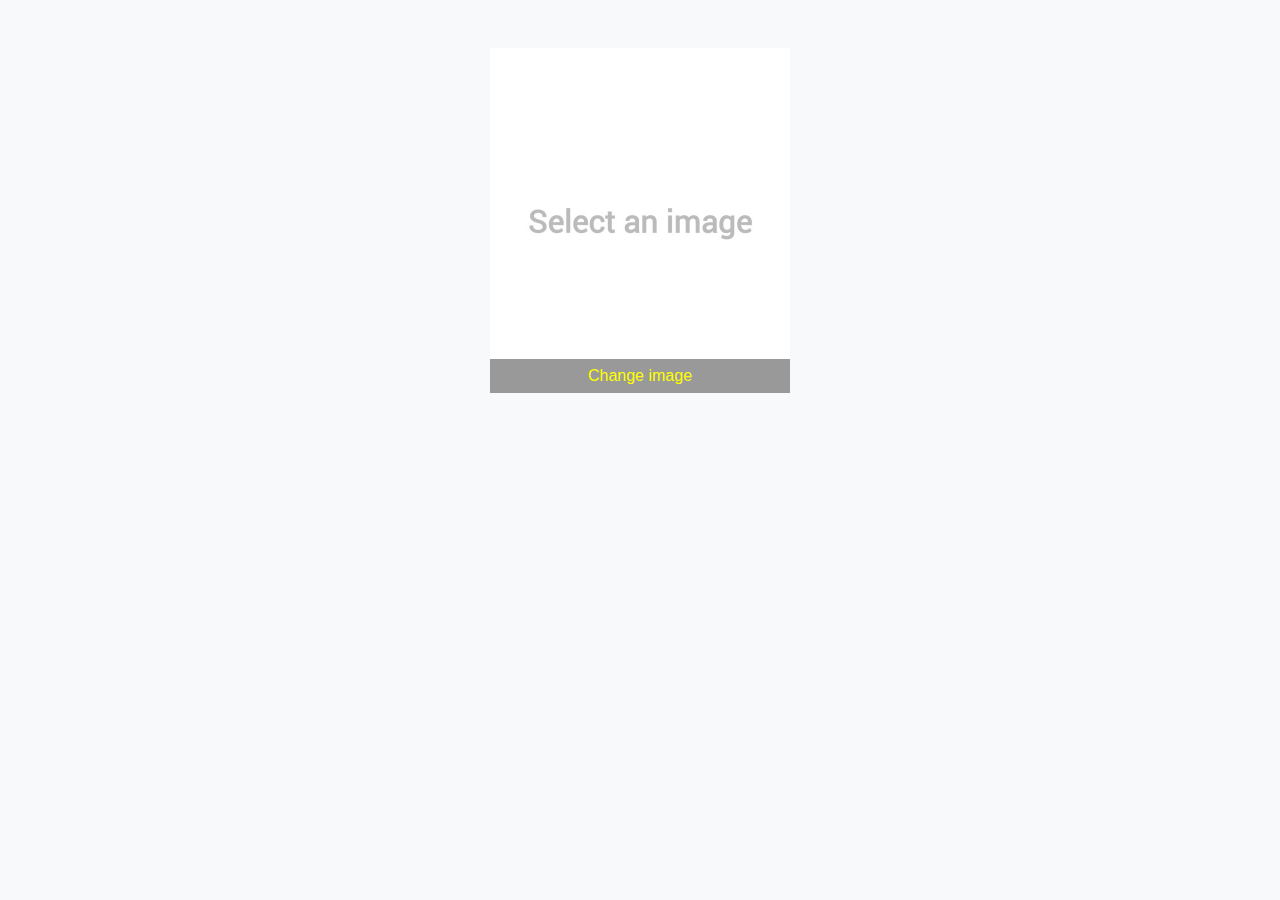
<file: index.html>
<!DOCTYPE html>
<html>

<head>
	<title>Custom Cropper</title>
	<meta charset="utf-8">
	<meta name="viewport" content="width=device-width, initial-scale=1, maximum-scale=10 shrink-to-fit=no">
	<meta http-equiv="x-ua-compatible" content="ie=edge">
	<meta name="theme-color" content="#09407f">
	<link href="assets/libs/css/bootstrap.min.css" rel="stylesheet">
	<link href="assets/libs/css/cropper.css" rel="stylesheet">
	<link href="assets/css/style.css?v1.2" rel="stylesheet"> 
	<style type="text/css">
	
	</style>
</head>
<body class="bg-light">
	<div class="container py-4">
		<div class="row">
			<div class="col-md-6 mx-auto">
				<section id="img_for_crop_section" class="text-center">
					<h1 class="text-center bg-primary text-light px-4 py-2 rounded">Crop image</h1>
					<div class="img_wrapper border"> 
						<img id="img_for_crop" src="assets/img/select-an-image.jpg" alt="your image" /> 
					</div>
					<div class="py-2 mx-auto"> 
						<span id="file_name"></span>
						<br>
						<span id="file_size"></span> 
					</div>
					<div class="d-flex justify-content-center align-item-center">
						<button id="cropBtn" class="d-none btn btn-primary mx-3" onclick="crop()">Crop Image</button>
						<button id="cancelBtn" class="btn btn-secondary mx-3" onclick="cancelCrop()">Cancel</button>
					</div>
				</section>
				<section id="img_preview_section">
					<div id="response" class="d-none alert alert-success alert-dismissible"> </div>
					<div class="my-4 img_wrapper">
						<label for="image-input"> 
							<img id="label_image" src="assets/img/select-an-image.jpg" alt="select image" /> 
						</label>
						<input type="file" class="sr-only" id="image-input" accept="image/jpeg, image/png">
					</div>
				</section>
			</div>
		</div>
	</div>
	<div class="processing d-none"> <img src="assets/img/loader.gif">
		<p>Processing...</p>
	</div>
	<script src="assets/libs/js/jquery.min.js"></script>
	<script src="assets/libs/js/bootstrap.bundle.min.js"></script>
	<script src="assets/libs/js/cropper-4.1.0.min.js"></script>
	<script src="./assets/js/main.js"></script>
</body>

</html>
</file>
<file: assets/libs/css/cropper.css>
/*!
 * Cropper v4.1.0
 * https://fengyuanchen.github.io/cropper
 *
 * Copyright 2014-present Chen Fengyuan
 * Released under the MIT license
 *
 * Date: 2019-10-12T07:43:47.783Z
 */

.cropper-container {
  direction: ltr;
  font-size: 0;
  line-height: 0;
  position: relative;
  -ms-touch-action: none;
  touch-action: none;
  -webkit-user-select: none;
  -moz-user-select: none;
  -ms-user-select: none;
  user-select: none;
}

.cropper-container img {
  display: block;
  height: 100%;
  image-orientation: 0deg;
  max-height: none !important;
  max-width: none !important;
  min-height: 0 !important;
  min-width: 0 !important;
  width: 100%;
}

.cropper-wrap-box,
.cropper-canvas,
.cropper-drag-box,
.cropper-crop-box,
.cropper-modal {
  bottom: 0;
  left: 0;
  position: absolute;
  right: 0;
  top: 0;
}

.cropper-wrap-box,
.cropper-canvas {
  overflow: hidden;
}

.cropper-drag-box {
  background-color: #fff;
  opacity: 0;
}

.cropper-modal {
  background-color: #000;
  opacity: 0.5;
}

.cropper-view-box {
  display: block;
  height: 100%;
  outline: 1px solid #39f;
  outline-color: rgba(51, 153, 255, 0.75);
  overflow: hidden;
  width: 100%;
}

.cropper-dashed {
  border: 0 dashed #eee;
  display: block;
  opacity: 0.5;
  position: absolute;
}

.cropper-dashed.dashed-h {
  border-bottom-width: 1px;
  border-top-width: 1px;
  height: calc(100% / 3);
  left: 0;
  top: calc(100% / 3);
  width: 100%;
}

.cropper-dashed.dashed-v {
  border-left-width: 1px;
  border-right-width: 1px;
  height: 100%;
  left: calc(100% / 3);
  top: 0;
  width: calc(100% / 3);
}

.cropper-center {
  display: block;
  height: 0;
  left: 50%;
  opacity: 0.75;
  position: absolute;
  top: 50%;
  width: 0;
}

.cropper-center::before,
.cropper-center::after {
  background-color: #eee;
  content: ' ';
  display: block;
  position: absolute;
}

.cropper-center::before {
  height: 1px;
  left: -3px;
  top: 0;
  width: 7px;
}

.cropper-center::after {
  height: 7px;
  left: 0;
  top: -3px;
  width: 1px;
}

.cropper-face,
.cropper-line,
.cropper-point {
  display: block;
  height: 100%;
  opacity: 0.1;
  position: absolute;
  width: 100%;
}

.cropper-face {
  background-color: #fff;
  left: 0;
  top: 0;
}

.cropper-line {
  background-color: #39f;
}

.cropper-line.line-e {
  cursor: ew-resize;
  right: -3px;
  top: 0;
  width: 5px;
}

.cropper-line.line-n {
  cursor: ns-resize;
  height: 5px;
  left: 0;
  top: -3px;
}

.cropper-line.line-w {
  cursor: ew-resize;
  left: -3px;
  top: 0;
  width: 5px;
}

.cropper-line.line-s {
  bottom: -3px;
  cursor: ns-resize;
  height: 5px;
  left: 0;
}

.cropper-point {
  background-color: #39f;
  height: 5px;
  opacity: 0.75;
  width: 5px;
}

.cropper-point.point-e {
  cursor: ew-resize;
  margin-top: -3px;
  right: -3px;
  top: 50%;
}

.cropper-point.point-n {
  cursor: ns-resize;
  left: 50%;
  margin-left: -3px;
  top: -3px;
}

.cropper-point.point-w {
  cursor: ew-resize;
  left: -3px;
  margin-top: -3px;
  top: 50%;
}

.cropper-point.point-s {
  bottom: -3px;
  cursor: s-resize;
  left: 50%;
  margin-left: -3px;
}

.cropper-point.point-ne {
  cursor: nesw-resize;
  right: -3px;
  top: -3px;
}

.cropper-point.point-nw {
  cursor: nwse-resize;
  left: -3px;
  top: -3px;
}

.cropper-point.point-sw {
  bottom: -3px;
  cursor: nesw-resize;
  left: -3px;
}

.cropper-point.point-se {
  bottom: -3px;
  cursor: nwse-resize;
  height: 20px;
  opacity: 1;
  right: -3px;
  width: 20px;
}

@media (min-width: 768px) {
  .cropper-point.point-se {
    height: 15px;
    width: 15px;
  }
}

@media (min-width: 992px) {
  .cropper-point.point-se {
    height: 10px;
    width: 10px;
  }
}

@media (min-width: 1200px) {
  .cropper-point.point-se {
    height: 5px;
    opacity: 0.75;
    width: 5px;
  }
}

.cropper-point.point-se::before {
  background-color: #39f;
  bottom: -50%;
  content: ' ';
  display: block;
  height: 200%;
  opacity: 0;
  position: absolute;
  right: -50%;
  width: 200%;
}

.cropper-invisible {
  opacity: 0;
}

.cropper-bg {
  background-image: url('[data-uri]');
}

.cropper-hide {
  display: block;
  height: 0;
  position: absolute;
  width: 0;
}

.cropper-hidden {
  display: none !important;
}

.cropper-move {
  cursor: move;
}

.cropper-crop {
  cursor: crosshair;
}

.cropper-disabled .cropper-drag-box,
.cropper-disabled .cropper-face,
.cropper-disabled .cropper-line,
.cropper-disabled .cropper-point {
  cursor: not-allowed;
}
</file>
<file: assets/css/style.css>
* {
	margin: 0;
	padding: 0;
	box-sizing: border-box;
}

.img_wrapper {
	margin: 0 auto;
	width: 300px;
	height: 345px;
}


/* Limit image width to avoid overflow the container */

.img_wrapper img {
	width: 100%;
	/* This rule is very important, please do not ignore this! */
}

.processing {
	position: fixed;
	display: flex;
	flex-direction: column;
	justify-content: center;
	align-items: center;
	left: 0;
	right: 0;
	top: 0;
	bottom: 0;
	z-index: 1200;
	display: flex;
	background: #fff;
}

.processing img {
	width: ;
}

.processing p {
	margin-top: 20px;
}

#img_for_crop_section {
	display: none;
}

#img_preview_section .img_wrapper{
transition: all 0.1s;
position:relative;
}

#img_preview_section label:before{
	content:"Change image";	
	position:absolute;
	background:rgba(0,0,0,0.4);
	bottom:0;left:0;right:0;
	color:#ff0;
	padding:5px;
	text-align:center;
}

#img_preview_section .img_wrapper:active{
	box-shadow: .25rem .25rem 1rem rgba(0, 0, 0, 0.25);
	border:none !important;
}
</file>
